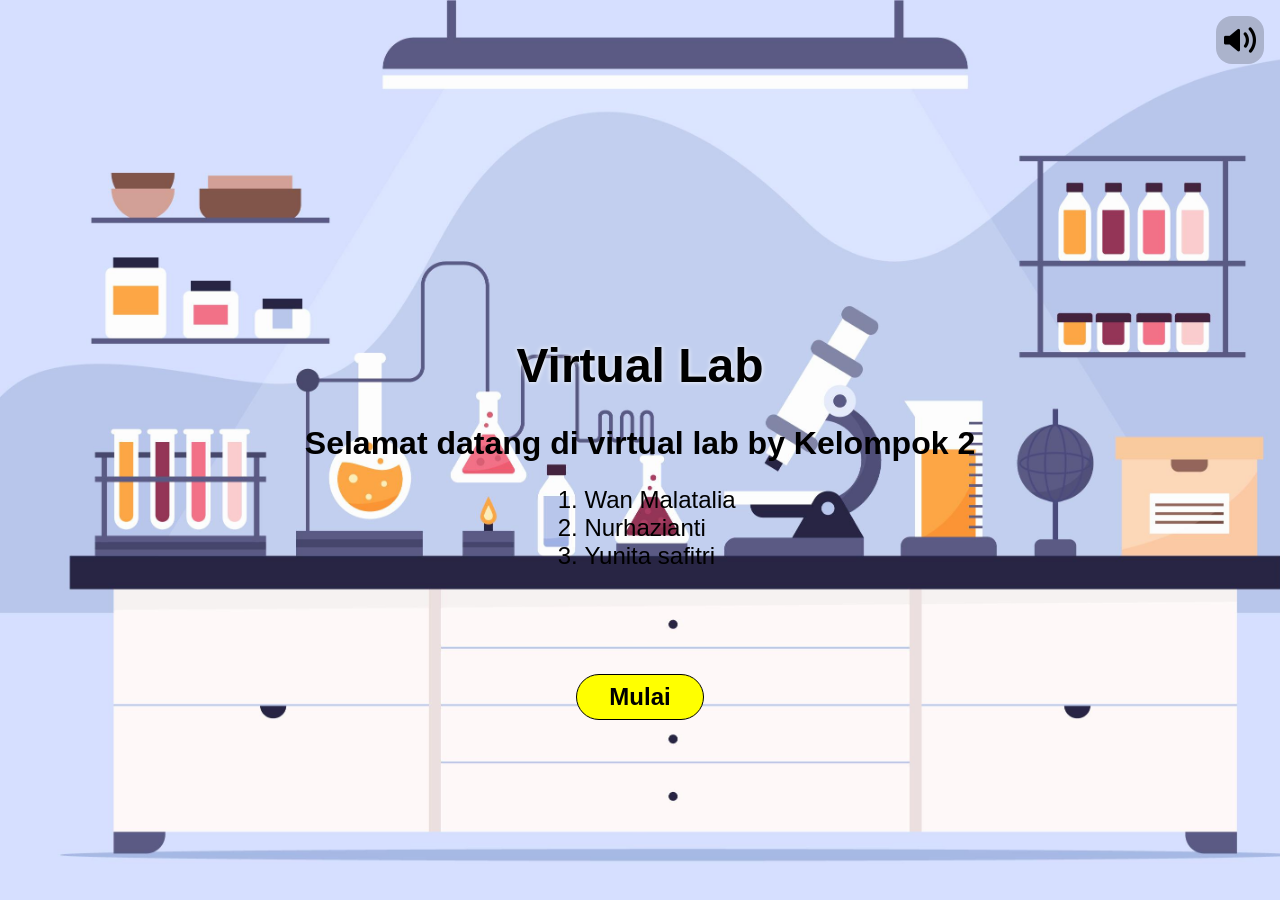
<file: index.html>
<!DOCTYPE html>
<html lang="en">
<head>
    <meta charset="UTF-8">
    <meta name="viewport" content="width=device-width, initial-scale=1.0">
    <title>Document</title>
    <link rel="stylesheet" href="asset/css/animation.css">
    <link rel="stylesheet" href="asset/css/style.css">
</head>
<body id="body">
    <div class="container">
        <img class="mute-btn" src="asset/gambar/speaker.png" id="speaker" onclick="mute()"/>
        <div class="text-area" id="start-text">
            <h1 class="home-title">Virtual Lab</h1>
            <span class="welcome">Selamat datang di virtual lab by Kelompok 2</span>
            <ol style="font-size : 1.5rem;" class="kelompok">
                <li >Wan Malatalia</li>
                <li>Nurhazianti</li>
                <li>Yunita safitri</li>
            </ol>
        </div>
        <button class="start-btn" id="mulai" onclick="start()">Mulai</button>
        <button class="tutorial hide" id="tutorial" onclick="openTutor()">Tutorial</button>
        <div class="palette hide" id="palette">
            
        </div>

        <div id="tutorialArea" class="tutorial-area hide">
            <img src="asset/gambar/doctor.png" alt="" class="dokter" id="dokter">
            <img src="asset/gambar/example.png" alt="" class="example" id="example">
            <div class="tutor-text" id="text1">
                <label>Gunakan sampel darah untuk mengecek golongan darah </label><br>
                <label>Tarik salah satu item ke dalam papan / palette</label>
            </div >
            <div class="tutor-text-palette" id="text2">
                <label>Gunakan palette untuk mencampurkan dan menganalisa golongan darah </label><br>
            </div >
            <div class="tutor-text-3 hide" id="text3">
                <label>Teteskan darah ke papan dan gunakan antiA atau antiB untuk melihat reaksi yang terjadi</label><br>
                <ul >
                    <li>Jika darah yang diteteskan antiA mengalami penggumpanlan berarti golongan darah tersebut A</li>
                    <li>Jika darah yang diteteskan antiB mengalami penggumpanlan berarti golongan darah tersebut B</li>
                    <li>Jika darah yang diteteskan antiA dan antiB mengalami penggumpanlan berarti golongan darah tersebut AB</li>
                    <li>Jika tidak ada reaksi sama sekali maka golongan darah tersebut O</li>
                </ul>
            </div >
            <div class="tutor-text-4" id="text4">
                <label>Berikut merupakan hasil uji coba untuk golongan dari AB,B dan O</label><br><br>
                <label>- Sampel 1 menggumpal jika diteteskan antiA dan antiB pada baris pertama sehingga golongan darahnya AB</label><br>
            </div >
            <button class="understand" onclick="closeTutor()" id="next">Mengerti</button>
        </div>

        <div class="tools-area hide" id="toolsArea">
            <img id="sample1" src="asset/gambar/sampel-darah.png" alt="">
            <img id="sample2" src="asset/gambar/sampel-darah2.png" alt="">
            <img id="sample3" src="asset/gambar/sampel-darah3.png" alt="">
            <img id="antiA" src="asset/gambar/anti-a.png" alt="">
            <img id="antiB" src="asset/gambar/anti-b.png" alt="">
            <img id="kapas" src="asset/gambar/cotton.png" alt="" style="width : 7vw;height : 7vw;">
        </div>
    </div>
</body>
<script src="asset/js/script.js"></script>
</html>
</file>
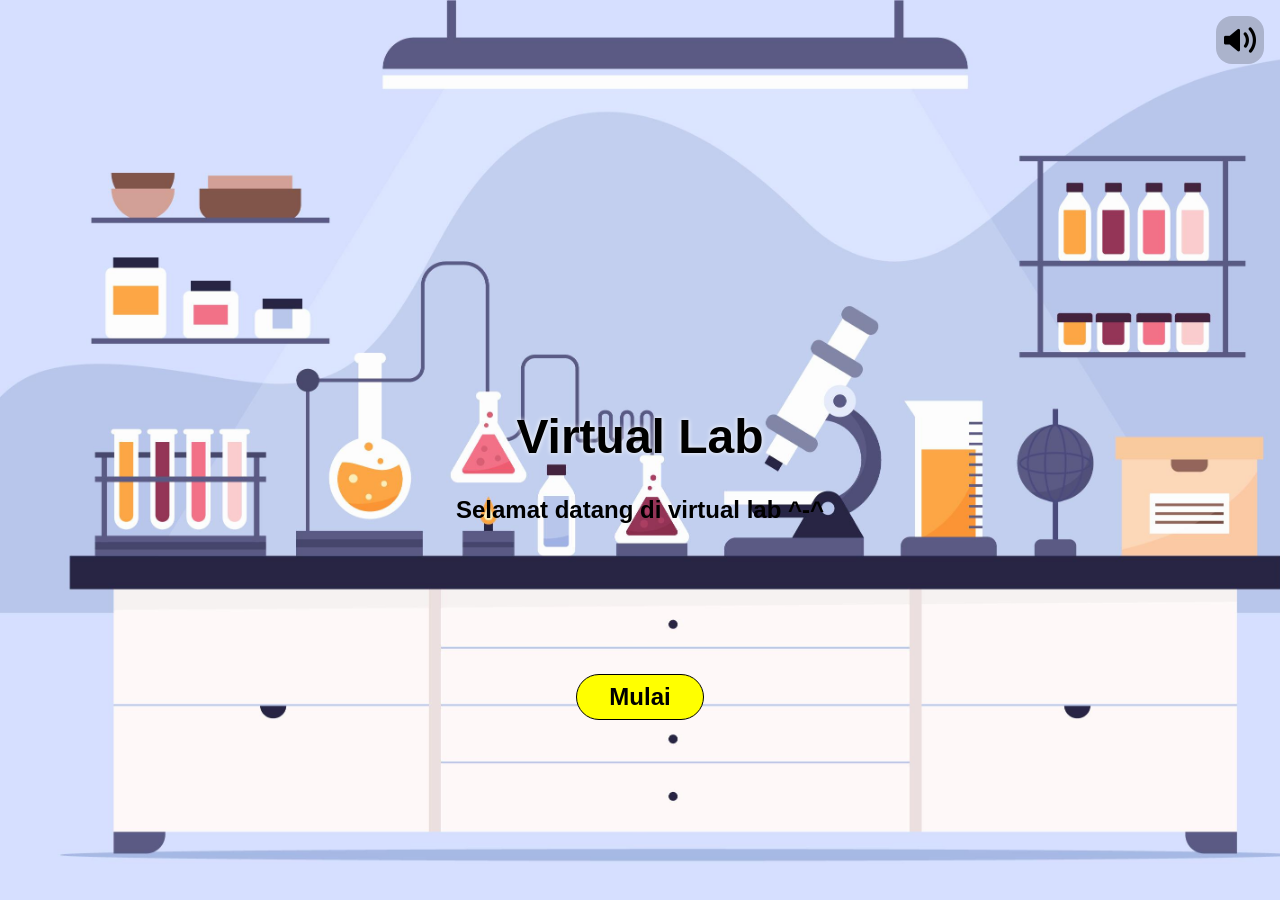
<file: VirtualLab-Repo/index.html>
<!DOCTYPE html>
<html lang="en">
<head>
    <meta charset="UTF-8">
    <meta name="viewport" content="width=device-width, initial-scale=1.0">
    <title>Document</title>
    <link rel="stylesheet" href="asset/css/animation.css">
    <link rel="stylesheet" href="asset/css/style.css">
</head>
<body id="body">
    <div class="container">
        <img class="mute-btn" src="asset/gambar/speaker.png" id="speaker" onclick="mute()"/>
        <div class="text-area" id="start-text">
            <h1 class="home-title">Virtual Lab</h1>
            <span class="welcome">Selamat datang di virtual lab ^-^</span>
        </div>
        <button class="start-btn" id="mulai" onclick="start()">Mulai</button>
        <button class="tutorial hide" id="tutorial" onclick="openTutor()">Tutorial</button>
        <div class="palette hide" id="palette">
            
        </div>

        <div id="tutorialArea" class="tutorial-area hide">
            <img src="asset/gambar/doctor.png" alt="" class="dokter">
            <div  class="tutor-text">
                <label>Gunakan sampel darah untuk mengecek golongan darah </label><br>
                <label>Tarik salah satu item ke dalam papan / palette</label>
            </div >
            <div  class="tutor-text-palette">
                <label>Gunakan palette untuk mencampurkan dan menganalisa golongan darah </label><br>
            </div >
            <button class="understand" onclick="closeTutor()">Mengerti</button>
        </div>

        <div class="tools-area hide" id="toolsArea">
            <img id="sample1" src="asset/gambar/sampel-darah.png" alt="">
            <img id="sample2" src="asset/gambar/sampel-darah2.png" alt="">
            <img id="sample3" src="asset/gambar/sampel-darah3.png" alt="">
            <img id="antiA" src="asset/gambar/anti-a.png" alt="">
            <img id="antiB" src="asset/gambar/anti-b.png" alt="">
            <img id="kapas" src="asset/gambar/cotton.png" alt="" style="width : 7vw;height : 7vw;">
        </div>
    </div>
</body>
<script src="asset/js/script.js"></script>
</html>
</file>
<file: asset/css/animation.css>
@keyframes myAnim {
	0% {
		animation-timing-function: ease-in;
		opacity: 1;
		transform: translateY(-4px);
	}

	24% {
		opacity: 1;
	}

	40% {
		animation-timing-function: ease-in;
		transform: translateY(-2px);
	}

	65% {
		animation-timing-function: ease-in;
		transform: translateY(-10px);
	}

	82% {
		animation-timing-function: ease-in;
		transform: translateY(-6px);
	}

	93% {
		animation-timing-function: ease-in;
		transform: translateY(-4px);
	}

	25%,
	55%,
	75%,
	87% {
		animation-timing-function: ease-out;
		transform: translateY(0px);
	}

	100% {
		animation-timing-function: ease-out;
		opacity: 1;
		transform: translateY(0px);
	}
}
</file>
<file: asset/css/style.css>
body{
    max-height: 100vh;
    padding : 0;
    font-family: 'Franklin Gothic Medium', 'Arial Narrow', Arial, sans-serif;
    background: url("../gambar/labor.jpg");
    margin : 0;
    background-size: cover;
    background-repeat: no-repeat;
    min-height: 100%;
}

body.start{
    background: url("../gambar/labor-desk.jpg");
    background-size: cover;
    background-repeat: no-repeat;
    transition: background 1s linear;
}

.container{
    max-height: 100vh;
    overflow: unset;
    width: 100vw;
    height : 100vh;
    display: flex;
    justify-content : center;
    align-items : center;
}

.start-btn{
    z-index: 10;
    position : absolute;
    bottom : 20vh;
    animation: myAnim 2s ease 2s infinite normal forwards;
    padding : .5rem 2rem;
    border-radius: 2rem;
    font-weight : bold;
    font-size : 1.5rem;
    background-color: yellow;
    border: solid black 1px;
}

.start-btn.hide{
    position: fixed;
    animation: none;
    transform: translateY(50vh);
    transition : transform 1s linear;
}

.home-title{
    text-align: center;
    font-size: 3rem;
    font-weight: bold;
    text-shadow: 0 0 5px white;
    font-family: Verdana, Geneva, Tahoma, sans-serif;
}

.welcome{
    font-size: 2rem;
    font-weight: bold;
    font-family: 'Gill Sans', 'Gill Sans MT', Calibri, 'Trebuchet MS', sans-serif;
    
}

.mute-btn{
    z-index: 5;
    border-radius: 1rem;
    padding : .5rem;
    background-color: rgba(0,0,0,.2);
    width : 2rem;
    position : absolute;
    top : 1rem; 
    right : 1rem;
}

.text-area{
    display: flow;
    align-items: center;
    justify-content: center;
}

.text-area.hide{
    position: fixed;
    animation: none;
    transform: translateY(-100vh);
    transition : transform 1s linear;
}

.palette{
    border-radius: 5%;
    justify-content: space-between;
    display: grid;
    grid-template-columns: auto auto auto auto;
    position: fixed;
    right : 1rem;
    bottom : 2rem;
    background-color : rgb(255, 255, 255);
    width : 40vw;
    height  : 90vh;
    transform: translateY(0);
    transition: transform 1s linear;
}

.palette.hide{
    position: fixed;
    visibility: hidden;
    transform: translateY(50vh);
}

.palette-img{
    object-fit: fill;
}

.area{
    padding : 2rem 1rem;
}

.area img{
    z-index: 10;
    object-fit: scale-down;
    width: 100%;
    height: 80%;
    border-radius:100% ;
    background-color: rgb(221, 221, 221);
}


.tools-area{
    background-color: rgba(0,0,0,.2);
    position : absolute;
    bottom : 5vh;
    width : 40vw;
    height : 30vh;
    display: flex;
    border: solid black 2px;
    left : 1rem;
    padding : 1rem;
    align-items :last baseline;
    transform: translateX(0);
    transition: transform 1s linear;
}

.tools-area.hide{
    visibility: hidden;
    position: fixed;
   transform: translateX(-50vw);
}

.tools-area img{
    margin-right : 2rem;
    width : auto;
    height : 25vh;
}

.tutorial{
    z-index: 10;
    position : absolute;
    top : 1rem;
    left: 1rem;
    animation: myAnim 2s ease 2s infinite normal forwards;
    padding : .5rem 2rem;
    border-radius: 2rem;
    font-weight : bold;
    font-size : 1.5rem;
    background-color: yellow;
    border: solid black 1px;
}

.tutorial.hide{
    display: none;
}

.tutorial-area{
    z-index: 100;
    width : 100vw;
    height : 100vh;
    position:fixed;
    background-color : rgba(0,0,0,.5);
}

.tutorial-area.hide{
    display: none;
}

.tutor-text{
    position : absolute;
    color : white;
    padding : 1rem;
    bottom : 40vh;
    width:38vw;
    box-shadow: 1 1 1 black;
    animation: myAnim 2s ease 2s infinite normal forwards;
    text-shadow: 1 1 1rem black;
    font-size : 1.5rem;
    font-family: 'Franklin Gothic Medium', 'Arial Narrow', Arial, sans-serif;
}

.tutor-text-palette{
    width: 37vw;
    position : absolute;
    color : white;
    padding : 1rem;
    top : 1rem;
    right : 0;
    box-shadow: 1 1 1 black;
    animation: myAnim 2s ease 2s infinite normal forwards;
    text-shadow: 1 1 1rem black;
    font-size : 1.5rem;
    font-family: 'Franklin Gothic Medium', 'Arial Narrow', Arial, sans-serif;
}

.understand{
    z-index: 10;
    position : fixed;
    bottom : 10%;
    left: calc(50% - 5rem);
    animation: myAnim 2s ease 2s infinite normal forwards;
    padding : .5rem 2rem;
    border-radius: 2rem;
    font-weight : bold;
    font-size : 1.5rem;
    background-color: yellow;
    border: solid black 1px;
}

.dokter.hide{
    position: fixed;
    bottom: 0;
    width: 40vw;
    height: 90vh ;
    left: 38vw;
}

.dokter{
    position: fixed;
    bottom: 0;
    width: 40vw;
    height: 90vh ;
    left: 38vw;
}

.example{
    position: fixed;
    bottom: 10vh;
    width: 25vw;
    height: 50vh ;
    right: 8vw;
}

.dokter.geser{
    transform: translateX(-50%);
    transition: transform .5s linear;
}

ol{
    display: grid;
    grid-template-columns: 1;
    align-items: center;
    justify-content: center;
}

.tutor-text-3{
    position : absolute;
    color : white;
    padding : 1rem;
    top :1rem;
    right: 0;
    width:40vw; 
    box-shadow: 1 1 1 black;
    animation: myAnim 2s ease 2s infinite normal forwards;
    text-shadow: 1 1 1rem black;
    font-size : 1.5rem;
    visibility: visible;
}

.tutor-text-4{
    position : absolute;
    color : white;
    padding : 1rem;
    top :1rem;
    right: 1rem;
    width:40vw; 
    box-shadow: 1 1 1 black;
    animation: myAnim 2s ease 2s infinite normal forwards;
    text-shadow: 1 1 1rem black;
    font-size : 1.5rem;
    visibility: visible;
}

.tutor-text-3.hide{
   visibility: hidden;
}

.kelompok li{
    text-shadow: 1 1 5px white;
}
</file>
<file: VirtualLab-Repo/asset/css/animation.css>
@keyframes myAnim {
	0% {
		animation-timing-function: ease-in;
		opacity: 1;
		transform: translateY(-4px);
	}

	24% {
		opacity: 1;
	}

	40% {
		animation-timing-function: ease-in;
		transform: translateY(-2px);
	}

	65% {
		animation-timing-function: ease-in;
		transform: translateY(-10px);
	}

	82% {
		animation-timing-function: ease-in;
		transform: translateY(-6px);
	}

	93% {
		animation-timing-function: ease-in;
		transform: translateY(-4px);
	}

	25%,
	55%,
	75%,
	87% {
		animation-timing-function: ease-out;
		transform: translateY(0px);
	}

	100% {
		animation-timing-function: ease-out;
		opacity: 1;
		transform: translateY(0px);
	}
}
</file>
<file: VirtualLab-Repo/asset/css/style.css>
body{
    max-height: 100vh;
    padding : 0;
    background: url("../gambar/labor.jpg");
    margin : 0;
    background-size: cover;
    background-repeat: no-repeat;
    min-height: 100%;
}

body.start{
    background: url("../gambar/labor-desk.jpg");
    background-size: cover;
    background-repeat: no-repeat;
    transition: background 1s linear;
}

.container{
    max-height: 100vh;
    overflow: unset;
    width: 100vw;
    height : 100vh;
    display: flex;
    justify-content : center;
    align-items : center;
}

.start-btn{
    z-index: 10;
    position : absolute;
    bottom : 20vh;
    animation: myAnim 2s ease 2s infinite normal forwards;
    padding : .5rem 2rem;
    border-radius: 2rem;
    font-weight : bold;
    font-size : 1.5rem;
    background-color: yellow;
    border: solid black 1px;
}

.start-btn.hide{
    position: fixed;
    animation: none;
    transform: translateY(50vh);
    transition : transform 1s linear;
}

.home-title{
    text-align: center;
    font-size: 3rem;
    font-weight: bold;
    text-shadow: 0 0 5px white;
    font-family: Verdana, Geneva, Tahoma, sans-serif;
}

.welcome{
    font-size: 1.5rem;
    font-weight: bold;
    font-family: 'Gill Sans', 'Gill Sans MT', Calibri, 'Trebuchet MS', sans-serif;
    
}

.mute-btn{
    z-index: 5;
    border-radius: 1rem;
    padding : .5rem;
    background-color: rgba(0,0,0,.2);
    width : 2rem;
    position : absolute;
    top : 1rem; 
    right : 1rem;
}

.text-area{
    display: flow;
    align-items: center;
    justify-content: center;
}

.text-area.hide{
    position: fixed;
    animation: none;
    transform: translateY(-100vh);
    transition : transform 1s linear;
}

.palette{
    border-radius: 5%;
    justify-content: space-between;
    display: grid;
    grid-template-columns: auto auto auto auto;
    position: fixed;
    right : 1rem;
    bottom : 2rem;
    background-color : rgb(255, 255, 255);
    width : 40vw;
    height  : 90vh;
    transform: translateY(0);
    transition: transform 1s linear;
}

.palette.hide{
    position: fixed;
    visibility: hidden;
    transform: translateY(50vh);
}

.palette-img{
    object-fit: fill;
}

.area{
    padding : 2rem 1rem;
}

.area img{
    z-index: 10;
    object-fit: scale-down;
    width: 100%;
    height: 80%;
    border-radius:100% ;
    background-color: rgb(221, 221, 221);
}


.tools-area{
    background-color: rgba(0,0,0,.2);
    position : absolute;
    bottom : 5vh;
    width : 40vw;
    height : 30vh;
    display: flex;
    border: solid black 2px;
    left : 1rem;
    padding : 1rem;
    align-items :last baseline;
    transform: translateX(0);
    transition: transform 1s linear;
}

.tools-area.hide{
    visibility: hidden;
    position: fixed;
   transform: translateX(-50vw);
}

.tools-area img{
    margin-right : 2rem;
    width : auto;
    height : 25vh;
}

.tutorial{
    z-index: 10;
    position : absolute;
    top : 1rem;
    left: 1rem;
    animation: myAnim 2s ease 2s infinite normal forwards;
    padding : .5rem 2rem;
    border-radius: 2rem;
    font-weight : bold;
    font-size : 1.5rem;
    background-color: yellow;
    border: solid black 1px;
}

.tutorial.hide{
    display: none;
}

.tutorial-area{
    z-index: 100;
    width : 100vw;
    height : 100vh;
    position:fixed;
    background-color : rgba(0,0,0,.5);
}

.tutorial-area.hide{
    display: none;
}

.tutor-text{
    position : absolute;
    color : white;
    padding : 1rem;
    bottom : 40vh;
    width:40vw;
    box-shadow: 1 1 1 black;
    animation: myAnim 2s ease 2s infinite normal forwards;
    text-shadow: 1 1 1rem black;
    font-size : 1.5rem;
    font-family: 'Franklin Gothic Medium', 'Arial Narrow', Arial, sans-serif;
}

.tutor-text-palette{
    width: 37vw;
    position : absolute;
    color : white;
    padding : 1rem;
    top : 1rem;
    right : 1vw;
    box-shadow: 1 1 1 black;
    animation: myAnim 2s ease 2s infinite normal forwards;
    text-shadow: 1 1 1rem black;
    font-size : 1.5rem;
    font-family: 'Franklin Gothic Medium', 'Arial Narrow', Arial, sans-serif;
}

.understand{
    z-index: 10;
    position : fixed;
    bottom : 10%;
    left: calc(50% - 5rem);
    animation: myAnim 2s ease 2s infinite normal forwards;
    padding : .5rem 2rem;
    border-radius: 2rem;
    font-weight : bold;
    font-size : 1.5rem;
    background-color: yellow;
    border: solid black 1px;
}

.dokter{
    position: fixed;
    bottom: 0;
    width: 40vw;
    height: 90vh ;
    left: 38vw;
}
</file>
